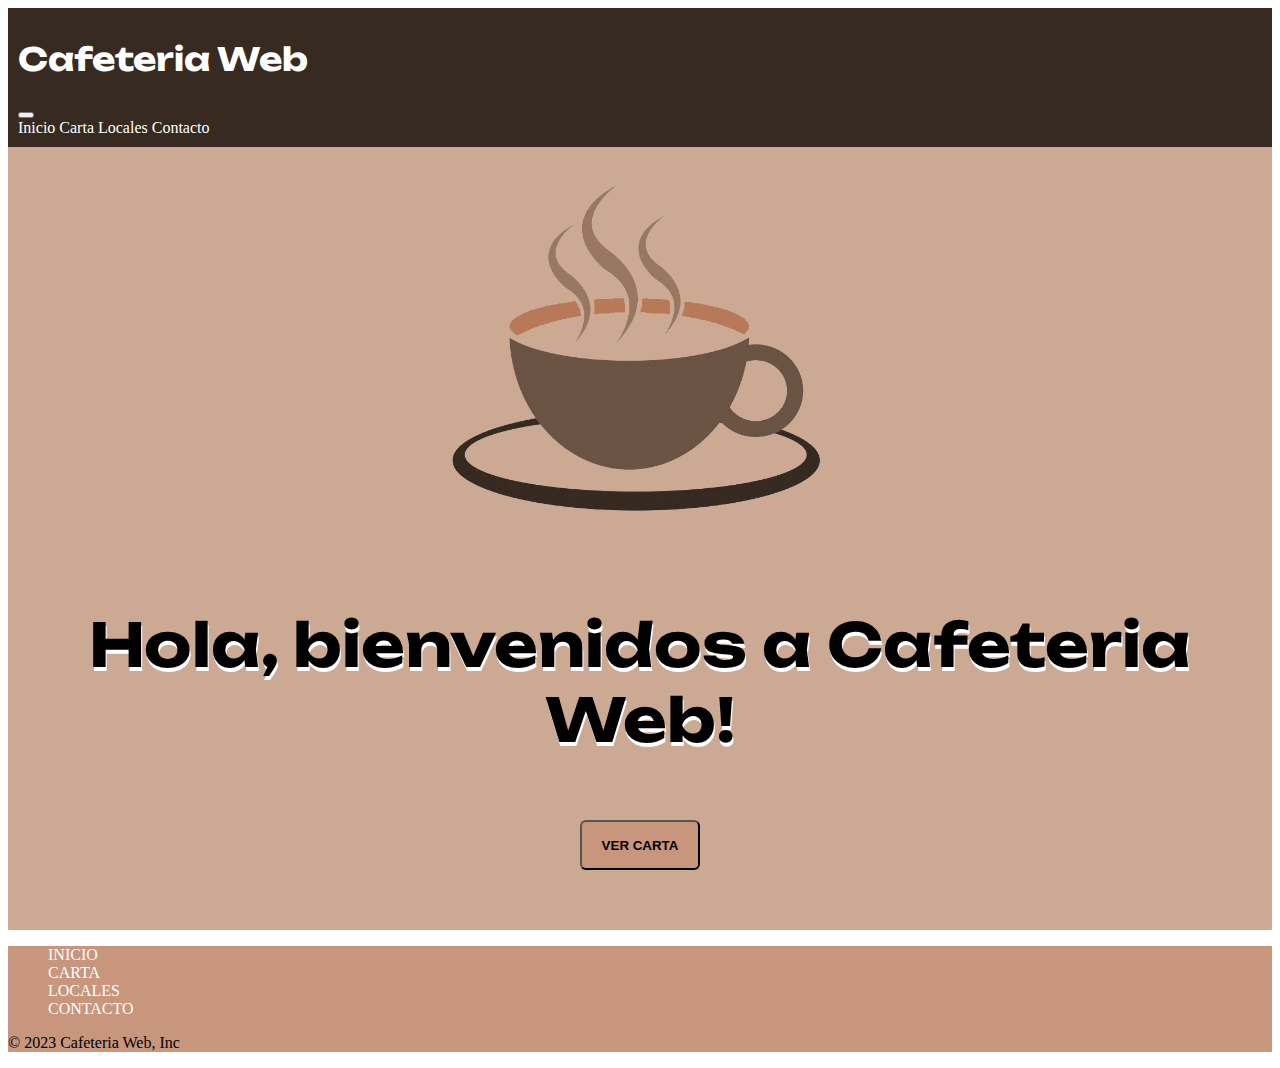
<file: index.html>
<!DOCTYPE html>
<html lang="es">
<head>
    <meta charset="UTF-8">
    <meta http-equiv="X-UA-Compatible" content="IE=edge">
    <meta name="viewport" content="width=device-width, initial-scale=1.0">
    <link rel="shortcut icon" href="./images/Favicon.png" type="image/x-icon">
    <link href="https://cdn.jsdelivr.net/npm/bootstrap@5.3.0-alpha1/dist/css/bootstrap.min.css" rel="stylesheet" integrity="sha384-GLhlTQ8iRABdZLl6O3oVMWSktQOp6b7In1Zl3/Jr59b6EGGoI1aFkw7cmDA6j6gD" crossorigin="anonymous">
    <link rel="stylesheet" href="styles.css">
    <title>Cafeteria Web</title>
</head>
<body>
    <nav class="navbar navbar-expand-lg">
        <div class="container-fluid">
          <h1 href="index.html">Cafeteria Web</h1>
          <button class="navbar-toggler" type="button" data-bs-toggle="collapse" data-bs-target="#navbarNavAltMarkup" aria-controls="navbarNavAltMarkup" aria-expanded="false" aria-label="Toggle navigation">
            <span class="navbar-toggler-icon"></span>
          </button>
          <div class="collapse navbar-collapse" id="navbarNavAltMarkup">
            <div class="navbar-nav">
              <a class="nav-link" aria-current="page" href="index.html">Inicio</a>
              <a class="nav-link" href="carta.html">Carta</a>
              <a class="nav-link" href="locales.html">Locales</a>
              <a class="nav-link" href="contacto.html">Contacto</a>
            </div>
          </div>
        </div>
      </nav>
    <main>
        <div class="main">
            <div class="contenedor_main">
                <div class="contenedor_imagen">
        <img  class="imagen_main" src="./images/Logo.png" alt=""></div>
    <h1 class="titulo_main_index">Hola, bienvenidos a Cafeteria Web!</h1>
   <a href="carta.html"><button class="btn_ver" type="button">VER CARTA</button></a>
    </div>
</div>
    </main>
        <footer class="py-3">
            <ul class="nav justify-content-center mb-3">
              <li class="nav-item"><a href="index.html" class="nav-link px-2 text-muted">INICIO</a></li>
              <li class="nav-item"><a href="carta.html" class="nav-link px-2 text-muted">CARTA</a></li>
              <li class="nav-item"><a href="locales.html" class="nav-link px-2 text-muted">LOCALES</a></li>
              <li class="nav-item"><a href="contacto.html" class="nav-link px-2 text-muted">CONTACTO</a></li>
            </ul>
            <p class="text-center text-muted">© 2023 Cafeteria Web, Inc</p>
          </footer>
          <script src="https://cdn.jsdelivr.net/npm/bootstrap@5.3.0-alpha1/dist/js/bootstrap.bundle.min.js" integrity="sha384-w76AqPfDkMBDXo30jS1Sgez6pr3x5MlQ1ZAGC+nuZB+EYdgRZgiwxhTBTkF7CXvN" crossorigin="anonymous"></script>
</body>
</html>
</file>
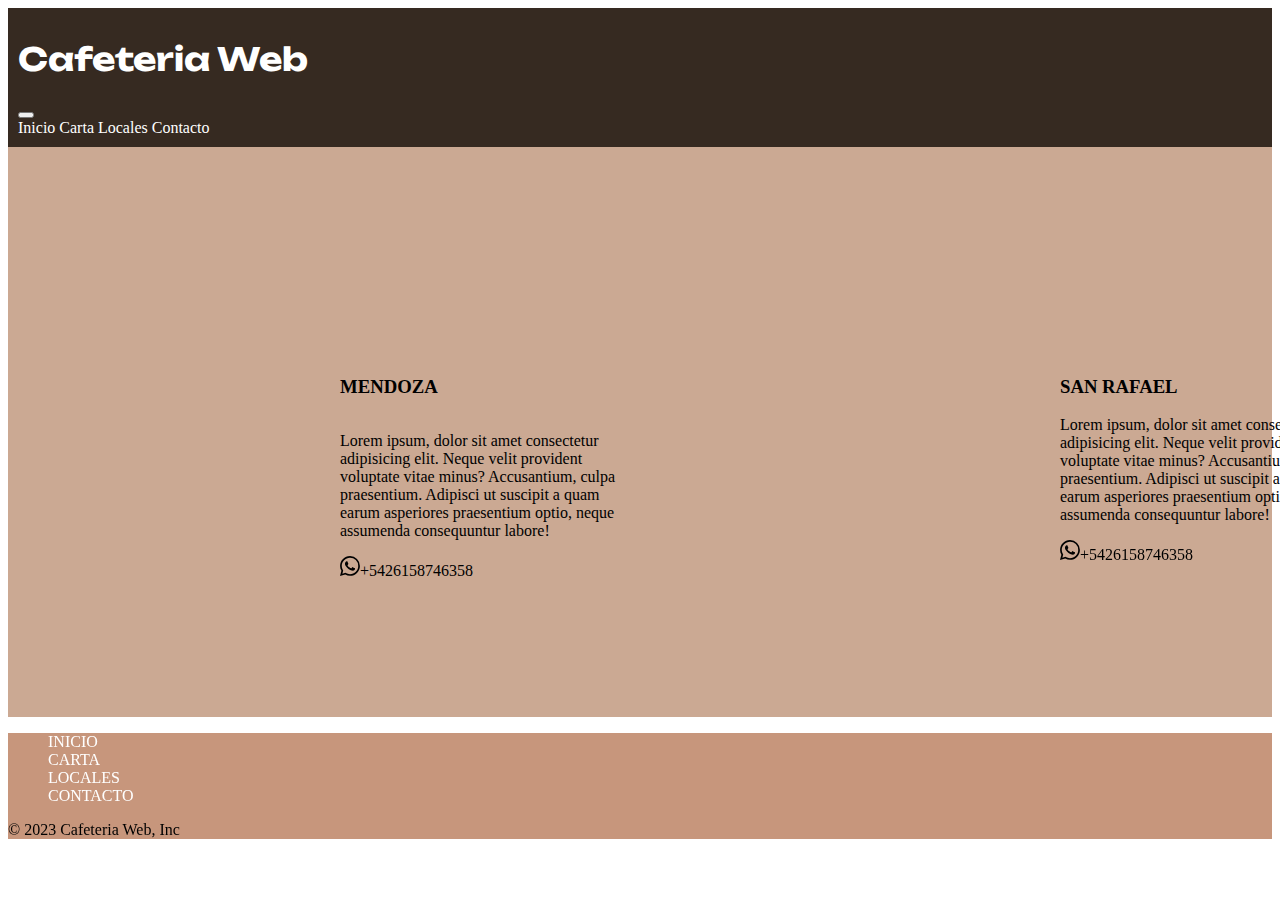
<file: locales.html>
<!DOCTYPE html>
<html lang="es">
<head>
    <meta charset="UTF-8">
    <meta http-equiv="X-UA-Compatible" content="IE=edge">
    <meta name="viewport" content="width=device-width, initial-scale=1.0">
    <link rel="shortcut icon" href="./images/Favicon.png" type="image/x-icon">
    <link href="https://cdn.jsdelivr.net/npm/bootstrap@5.3.0-alpha1/dist/css/bootstrap.min.css" rel="stylesheet" integrity="sha384-GLhlTQ8iRABdZLl6O3oVMWSktQOp6b7In1Zl3/Jr59b6EGGoI1aFkw7cmDA6j6gD" crossorigin="anonymous">
    <link rel="stylesheet" href="styles.css">
    <title>Cafeteria Web</title>
</head>
<body>
    <nav class="navbar navbar-expand-lg">
        <div class="container-fluid">
          <h1 href="index.html">Cafeteria Web</h1>
          <button class="navbar-toggler" type="button" data-bs-toggle="collapse" data-bs-target="#navbarNavAltMarkup" aria-controls="navbarNavAltMarkup" aria-expanded="false" aria-label="Toggle navigation">
            <span class="navbar-toggler-icon"></span>
          </button>
          <div class="collapse navbar-collapse" id="navbarNavAltMarkup">
            <div class="navbar-nav">
              <a class="nav-link" aria-current="page" href="index.html">Inicio</a>
              <a class="nav-link" href="carta.html">Carta</a>
              <a class="nav-link" href="locales.html">Locales</a>
              <a class="nav-link" href="contacto.html">Contacto</a>
            </div>
          </div>
        </div>
      </nav>
    <main>
        <div class="direccion">
       <iframe class="mapas" src="https://www.google.com/maps/embed?pb=!1m14!1m12!1m3!1d53609.02109442984!2d-68.89353878259818!3d-32.8832582401073!2m3!1f0!2f0!3f0!3m2!1i1024!2i768!4f13.1!5e0!3m2!1ses-419!2sar!4v1677619226885!5m2!1ses-419!2sar" width="600" height="450" style="border:0;" allowfullscreen="" loading="lazy" referrerpolicy="no-referrer-when-downgrade"></iframe>
       <div class="whatsapp">
        <div class="dir">
        <h3>MENDOZA</h3>
        <p class="desc_direccion">Lorem ipsum, dolor sit amet consectetur adipisicing elit. Neque velit provident voluptate vitae minus? Accusantium, culpa praesentium. Adipisci ut suscipit a quam earum asperiores praesentium optio, neque assumenda consequuntur labore!</p>
       <svg xmlns="http://www.w3.org/2000/svg" width="20" height="20" fill="currentColor" class="bi bi-whatsapp" viewBox="0 0 16 16">
        <path d="M13.601 2.326A7.854 7.854 0 0 0 7.994 0C3.627 0 .068 3.558.064 7.926c0 1.399.366 2.76 1.057 3.965L0 16l4.204-1.102a7.933 7.933 0 0 0 3.79.965h.004c4.368 0 7.926-3.558 7.93-7.93A7.898 7.898 0 0 0 13.6 2.326zM7.994 14.521a6.573 6.573 0 0 1-3.356-.92l-.24-.144-2.494.654.666-2.433-.156-.251a6.56 6.56 0 0 1-1.007-3.505c0-3.626 2.957-6.584 6.591-6.584a6.56 6.56 0 0 1 4.66 1.931 6.557 6.557 0 0 1 1.928 4.66c-.004 3.639-2.961 6.592-6.592 6.592zm3.615-4.934c-.197-.099-1.17-.578-1.353-.646-.182-.065-.315-.099-.445.099-.133.197-.513.646-.627.775-.114.133-.232.148-.43.05-.197-.1-.836-.308-1.592-.985-.59-.525-.985-1.175-1.103-1.372-.114-.198-.011-.304.088-.403.087-.088.197-.232.296-.346.1-.114.133-.198.198-.33.065-.134.034-.248-.015-.347-.05-.099-.445-1.076-.612-1.47-.16-.389-.323-.335-.445-.34-.114-.007-.247-.007-.38-.007a.729.729 0 0 0-.529.247c-.182.198-.691.677-.691 1.654 0 .977.71 1.916.81 2.049.098.133 1.394 2.132 3.383 2.992.47.205.84.326 1.129.418.475.152.904.129 1.246.08.38-.058 1.171-.48 1.338-.943.164-.464.164-.86.114-.943-.049-.084-.182-.133-.38-.232z"/>
        </svg><p class="numero_telefono">+5426158746358</p></div></div>
    </div>

    <div class="direccion1">
        <iframe src="https://www.google.com/maps/embed?pb=!1m14!1m12!1m3!1d17864.826554913867!2d-68.35229941783298!3d-34.623945792881955!2m3!1f0!2f0!3f0!3m2!1i1024!2i768!4f13.1!5e0!3m2!1ses-419!2sar!4v1677630172797!5m2!1ses-419!2sar" width="600" height="450" style="border:0;" allowfullscreen="" loading="lazy" referrerpolicy="no-referrer-when-downgrade" class="mapas"></iframe>
        <div class="whatsapp">
         <div class="dir1">
         <h3>SAN RAFAEL</h3>
         <p class="desc_direccion1">Lorem ipsum, dolor sit amet consectetur adipisicing elit. Neque velit provident voluptate vitae minus? Accusantium, culpa praesentium. Adipisci ut suscipit a quam earum asperiores praesentium optio, neque assumenda consequuntur labore!</p>
        <svg xmlns="http://www.w3.org/2000/svg" width="20" height="20" fill="currentColor" class="bi bi-whatsapp" viewBox="0 0 16 16">
         <path d="M13.601 2.326A7.854 7.854 0 0 0 7.994 0C3.627 0 .068 3.558.064 7.926c0 1.399.366 2.76 1.057 3.965L0 16l4.204-1.102a7.933 7.933 0 0 0 3.79.965h.004c4.368 0 7.926-3.558 7.93-7.93A7.898 7.898 0 0 0 13.6 2.326zM7.994 14.521a6.573 6.573 0 0 1-3.356-.92l-.24-.144-2.494.654.666-2.433-.156-.251a6.56 6.56 0 0 1-1.007-3.505c0-3.626 2.957-6.584 6.591-6.584a6.56 6.56 0 0 1 4.66 1.931 6.557 6.557 0 0 1 1.928 4.66c-.004 3.639-2.961 6.592-6.592 6.592zm3.615-4.934c-.197-.099-1.17-.578-1.353-.646-.182-.065-.315-.099-.445.099-.133.197-.513.646-.627.775-.114.133-.232.148-.43.05-.197-.1-.836-.308-1.592-.985-.59-.525-.985-1.175-1.103-1.372-.114-.198-.011-.304.088-.403.087-.088.197-.232.296-.346.1-.114.133-.198.198-.33.065-.134.034-.248-.015-.347-.05-.099-.445-1.076-.612-1.47-.16-.389-.323-.335-.445-.34-.114-.007-.247-.007-.38-.007a.729.729 0 0 0-.529.247c-.182.198-.691.677-.691 1.654 0 .977.71 1.916.81 2.049.098.133 1.394 2.132 3.383 2.992.47.205.84.326 1.129.418.475.152.904.129 1.246.08.38-.058 1.171-.48 1.338-.943.164-.464.164-.86.114-.943-.049-.084-.182-.133-.38-.232z"/>
         </svg><p class="numero_telefono">+5426158746358</p></div></div>
     </div>
    </main>
        <footer class="py-3">
            <ul class="nav justify-content-center mb-3">
              <li class="nav-item"><a href="index.html" class="nav-link px-2 text-muted">INICIO</a></li>
              <li class="nav-item"><a href="carta.html" class="nav-link px-2 text-muted">CARTA</a></li>
              <li class="nav-item"><a href="locales.html" class="nav-link px-2 text-muted">LOCALES</a></li>
              <li class="nav-item"><a href="contacto.html" class="nav-link px-2 text-muted">CONTACTO</a></li>
            </ul>
            <p class="text-center text-muted">© 2023 Cafeteria Web, Inc</p>
          </footer>
          <script src="https://cdn.jsdelivr.net/npm/bootstrap@5.3.0-alpha1/dist/js/bootstrap.bundle.min.js" integrity="sha384-w76AqPfDkMBDXo30jS1Sgez6pr3x5MlQ1ZAGC+nuZB+EYdgRZgiwxhTBTkF7CXvN" crossorigin="anonymous"></script>
</body>
</html>
</file>
<file: styles.css>
@import url('https://fonts.googleapis.com/css2?family=Covered+By+Your+Grace&family=Fredoka+One&family=Montserrat:ital,wght@1,300&family=Noto+Sans+TC&family=Unbounded:wght@200&display=swap');

@media (min-width:1024px) {
    .body {
        height: 100vh;
    }

    .collapse {
        justify-content: end;
    }

    .card {
        background-color: #362a21;
        color: #cba993;
    }

    .btn {
        background-color: #C7967C;
        color: #362a21;
        border-color: #362a21;
    }

    nav {
        background-color: #362a21;
        padding: 10px;
    }

    .nav-link {
        color: white;
    }

    .navbar-brand {
        color: white;
        font-family: 'Unbounded';
        font-weight: bolder;
        font-size: 30px;
    }

    .logo_header {
        width: 80px;
        margin-left: 10px;
    }

    h1 {
        color: white;
        font-family: 'Unbounded';
    }

    .main_index {
        background-color: #cba993;
        display: flex;
        justify-content: center;
    }

    .btn_ver {
        display: flex;
        margin: auto;
        font-weight: bold;
        border-radius: 6px;
        width: 120px;
        margin-bottom: 60px;
        justify-content: center;
        background-color: #C7967C;
        height: 50px;
        align-items: center;
    }

    a {
        text-decoration: none;
    }

    main {
        height: 100%;
        background-color: #cba993;
        display: flex;
        justify-content: center;
    }

    .tortas {
        text-align: center;
        margin-top: 50px;
        color: black;
        font-weight: bold;
    }

    .grid {
        display: grid;
        grid-template-columns: repeat(3, 1fr);
        grid-template-rows: repeat(3, 1fr);
        height: auto;
        max-width: 1200px;
        padding: 20px;
    }

    .titulo_combo {
        text-align: center;
        margin: 10px;
        font-weight: bold;
    }

    .foto_combo {
        width: 100%;
        height: 200px;
        margin: 10px;
    }

    .descripcion_combo {
        justify-content: center;
        font-size: 14px;
        margin-top: 2%;
        height: 100px;
    }

    /* Estilos para la sección de Jugos */
    .jugos {
        text-align: center;
        margin-top: 50px;
        color: black;
        font-weight: bold;
    }

    .grid2 {
        display: grid;
        grid-template-columns: repeat(3, 1fr);
        grid-template-rows: repeat(3, 1fr);
        height: auto;
        margin: 0 auto;
        max-width: 1200px;
        padding: 20px;
    }

    .foto_jugos {
        width: 100%;
        height: 200px;
        margin: 10px;
    }

    .descripcion_combo2 {
        justify-content: center;
        font-size: 14px;
        margin-top: 2%;
        height: 100px;
    }

    /* Estilos para la sección de Postres */
    .postres {
        text-align: center;
        margin-top: 50px;
        color: black;
        font-weight: bold;
    }

    .grid3 {
        display: grid;
        grid-template-columns: repeat(3, 1fr);
        grid-template-rows: repeat(3, 1fr);
        height: auto;
        margin: 0 auto;
        max-width: 1200px;
        padding: 20px;
    }

    .foto_torta {
        width: 100%;
        height: 200px;
        margin: 10px;
    }

    .descripcion_combo3 {
        justify-content: center;
        font-size: 14px;
        margin-top: 2%;
        height: 100px;
    }

    /* Estilos para la sección de Promociones */
    .promociones {
        text-align: center;
        margin-top: 50px;
        color: black;
        font-weight: bold;
    }

    .grid4 {
        display: grid;
        grid-template-columns: repeat(3, 1fr);
        grid-template-rows: repeat(3, 1fr);
        height: auto;
        margin: 0 auto;
        max-width: 1200px;
        padding: 20px;
    }

    .foto_promocion {
        width: 100%;
        height: 200px;
        margin: 10px;
    }

    .descripcion_promocion {
        justify-content: center;
    }

    .imagen_main {
        width: 40%;
        margin-top: 30px;
        margin-bottom: 30px;
    }

    .contenedor_imagen {
        display: flex;
        justify-content: center;
    }

    .contenedor_main {
        display: inline-block;
    }

    .titulo_main_index {
        font-weight: bolder;
        font-family: 'Unbounded', cursive;
        font-size: 60px;
        color: black;
        text-align: center;
        text-shadow: 1px 4px white;
        margin: 5%;
    }

    .bienvenida {
        margin: 60px;
    }

    footer {
        margin: 0px;
        padding-top: 0px;
        background-color: #C7967C;
    }

    .mapa1 {
        width: 300px;
        height: 300px;
        margin: 40px;
    }

    .mapa2 {
        width: 300px;
        height: 300px;
        margin: 40px;
    }

    .mapas {
        width: 300px;
        height: 300px;
        margin: 60px;
        display: inline-block;
    }

    .numero_telefono {
        margin: 0px;
        display: inline-block;
    }

    .whatsapp {
        display: inline-block;
        margin-top: 80px;
    }

    .direccion {
        display: inline-flex;
        margin-top: 150px;
    }

    .direccion1 {
        display: flex;
        margin-top: 150px;
    }

    .desc_direccion {
        display: inline-block;
        width: 300px;
    }

    .desc_direccion1 {
        width: 300px;
    }

    .dir {
        display: table-caption;
        margin-top: -20px;
    }

    .dir1 {
        margin-top: -20px;
    }

    li {
        list-style-type: none;
    }

    .link_wpp {
        text-decoration: none;
        color: black;
    }

    .link_wpp:hover {
        text-decoration: underline;
    }

    .link_mail {
        text-decoration: none;
        color: black;
    }

    .link_mail:hover {
        text-decoration: underline;
    }

    .li_mail {
        margin-top: 10px;
    }

    .lista_contacto {
        display: flex;
        display: inline-block;
        padding-top: 40px;
        margin: 0px;
    }

    .main_contacto {
        display: flex;
        display: inline-block;
        width: 100%;
    }

    .foto_contacto {
        width: 30px;
        margin-right: 10px;
        margin-top: 10px;
    }

    .imagen_contacto {
        width: -webkit-fill-available;
        background-image: url("https://imgs.search.brave.com/fDaRJ7BA3ntwXa6LVIISjo9reqYgYG25mmR1EoUHrBw/rs:fit:1200:1200:1/g:ce/aHR0cHM6Ly9pLnBp/bmltZy5jb20vb3Jp/Z2luYWxzLzNjL2Jm/L2M0LzNjYmZjNDY5/MmY0MTQ2MzQzZmQ3/NDRiNjcwYTczOTFl/LmpwZw") no-repeat center fixed;
        background-size: cover;
        filter: opacity(0.7);
        margin-top: 100px;
        display: flex;
        display: inline-block;
    }

    .grid {
        display: grid;
        grid-template-columns: 25% 25% 25%;
        grid-template-rows: auto auto auto;
        justify-content: center;
        padding-top: 60px;
        grid-gap: 20px;
        grid-row-gap: 30px;
        padding-bottom: 60px;
    }
    .combos{
        width: 98.8vw;
        height: 33.3%;
        background-image: url("https://imgs.search.brave.com/O8047IteQYbm02UJcucb2uw0mbUpEQ7K3cudHNNSMB4/rs:fit:474:225:1/g:ce/aHR0cHM6Ly90c2Uz/Lm1tLmJpbmcubmV0/L3RoP2lkPU9JUC5O/OHlHUzJyQTZxVFc4/WTFrcE9jQlpnSGFI/YSZwaWQ9QXBp");
    }
    .cafes{
      width: 98.8vw;  
      height: 33.3%;
      background-image: url("https://imgs.search.brave.com/N0P77aKf7jPLudrMZ5Q3w-uVyIC5EQqLiC4YHrbd9RI/rs:fit:1200:768:1/g:ce/aHR0cHM6Ly9hbWVj/YWZlLm9yZy5teC93/cC1jb250ZW50L3Vw/bG9hZHMvMjAxNi8w/OS9Gb25kby1DQUZF/LmpwZw");
    }
    .textos_combos{
        color: white;
        font-weight: bold;
        text-align: center;
        font-size: 40px;
        padding-top: 6%;
        padding-bottom: 40px;
        margin-bottom: 0;
    }
    .textos_cafes{
        color: white;
        font-weight: bold;
        text-align: center;
        font-size: 40px;
        padding-top: 6%;
        padding-bottom: 40px;
        margin: 0;
    }
    .tortas{
        width: 98.8vw;
        height: 33.3%;
        background-image: url("https://img.freepik.com/vector-gratis/pasteles-dulces-pizarra_1284-3606.jpg?w=740&t=st=1680147275~exp=1680147875~hmac=05f15f70828557ada549bafbdab77c1a519ca76a89fbaa0c37e4170d16ec37ca");
    }
    .textos_tortas{
        color: white;
        font-weight: bold;
        text-align: center;
        font-size: 40px;
        padding-top: 6%;
        padding-bottom: 40px;
        margin-top: -50px;
        margin-bottom: 200px;
    }
}

@media (min-width:768px) and (max-width:1024px) {
    body{
        height: 100vh;
    }
    .combos{
        width: 100vw;
        height: 33.3%;
        background-image: url("https://imgs.search.brave.com/O8047IteQYbm02UJcucb2uw0mbUpEQ7K3cudHNNSMB4/rs:fit:474:225:1/g:ce/aHR0cHM6Ly90c2Uz/Lm1tLmJpbmcubmV0/L3RoP2lkPU9JUC5O/OHlHUzJyQTZxVFc4/WTFrcE9jQlpnSGFI/YSZwaWQ9QXBp");
    }
    .cafes{
      width: 100vw;  
      height: 33.3%;
      background-image: url("https://imgs.search.brave.com/N0P77aKf7jPLudrMZ5Q3w-uVyIC5EQqLiC4YHrbd9RI/rs:fit:1200:768:1/g:ce/aHR0cHM6Ly9hbWVj/YWZlLm9yZy5teC93/cC1jb250ZW50L3Vw/bG9hZHMvMjAxNi8w/OS9Gb25kby1DQUZF/LmpwZw");
    }
    .textos_combos{
        color: white;
        font-weight: bold;
        text-align: center;
        font-size: 40px;
        padding-top: 6%;
        padding-bottom: 40px;
        margin-bottom: 0;
    }
    .textos_cafes{
        color: white;
        font-weight: bold;
        text-align: center;
        font-size: 40px;
        padding-top: 6%;
        padding-bottom: 40px;
        margin: 0;
    }
    .tortas{
        width: 100vw;
        height: 33.3%;
        background-image: url("https://img.freepik.com/vector-gratis/pasteles-dulces-pizarra_1284-3606.jpg?w=740&t=st=1680147275~exp=1680147875~hmac=05f15f70828557ada549bafbdab77c1a519ca76a89fbaa0c37e4170d16ec37ca");
    }
    .textos_tortas{
        color: white;
        font-weight: bold;
        text-align: center;
        font-size: 40px;
        padding-top: 6%;
        padding-bottom: 40px;
        margin-top: -50px;
        margin-bottom: 0px;
    }
    .card {
        background-color: #362a21;
        color: #cba993;
    }

    .btn {
        background-color: #C7967C;
        color: #362a21;
        border-color: #362a21;
    }
    .main_contacto {
        display: flex;
        display: inline-block;
        width: 100%;
    }

    .btn_ver {
        display: flex;
        margin: auto;
        font-weight: bold;
        border-radius: 6px;
        width: 120px;
        margin-bottom: 60px;
        justify-content: center;
        background-color: #C7967C;
        height: 50px;
        align-items: center;
    }

    a {
        text-decoration: none;
    }

    .tortas {
        text-align: center;
        margin-top: 50px;
        color: black;
        font-weight: bold;
    }

    li {
        list-style-type: none;
    }

    .link_wpp {
        text-decoration: none;
        color: black;
    }

    .link_wpp:hover {
        text-decoration: underline;
    }

    .link_mail {
        text-decoration: none;
        color: black;
    }

    .link_mail:hover {
        text-decoration: underline;
    }

    .li_mail {
        margin-top: 10px;
    }

    .lista_contacto {
        padding-top: 40px;
        margin: 0px;
    }

    .foto_contacto {
        width: 30px;
        margin-right: 10px;
        margin-top: 10px;
    }

    .imagen_contacto {
        width: -webkit-fill-available;
        background-image: url("https://imgs.search.brave.com/fDaRJ7BA3ntwXa6LVIISjo9reqYgYG25mmR1EoUHrBw/rs:fit:1200:1200:1/g:ce/aHR0cHM6Ly9pLnBp/bmltZy5jb20vb3Jp/Z2luYWxzLzNjL2Jm/L2M0LzNjYmZjNDY5/MmY0MTQ2MzQzZmQ3/NDRiNjcwYTczOTFl/LmpwZw") no-repeat center fixed;
        background-size: cover;
        filter: opacity(0.7);
        margin-top: 100px;
    }

    footer {
        margin: 0px;
        padding-top: 0px;
        background-color: #C7967C;
    }

    main {
        background-color: #cba993;
        height: 100%;
    }

    .collapse {
        justify-content: end;
    }

    nav {
        background-color: #362a21;
        padding: 10px;
    }

    .nav-link {
        color: white;
    }

    .navbar-brand {
        color: white;
        font-family: 'Unbounded';
        font-weight: bolder;
        font-size: 30px;
    }

    .logo_header {
        width: 80px;
        margin-left: 10px;
    }

    h1 {
        color: white;
        font-family: 'Unbounded';
    }

    .navbar-toggler {
        background-color: white;
        color: white;
    }

    .mapa1 {
        width: 300px;
        height: 300px;
        margin: 40px;
    }

    .mapa2 {
        width: 300px;
        height: 300px;
        margin: 40px;
    }

    .mapas {
        width: 300px;
        height: 300px;
        margin: 60px;
        display: inline-block;
    }

    .numero_telefono {
        margin: 0px;
        display: inline-block;
    }

    .whatsapp {
        display: inline-block;
        margin-top: 80px;
    }

    .direccion {
        display: inline-flex;
    }

    .direccion1 {
        display: flex;
    }

    .desc_direccion {
        display: inline-block;
        width: 300px;
    }

    .desc_direccion1 {
        width: 300px;
    }

    .dir {
        display: table-caption;
        margin-top: -20px;
    }

    .dir1 {
        margin-top: -20px;
    }

    .imagen_main {
        width: 40%;
        margin-top: 30px;
    }

    .contenedor_imagen {
        display: flex;
        justify-content: center;
    }

    .contenedor_main {
        display: inline-block;
    }

    .titulo_main_index {
        font-weight: bolder;
        font-family: 'Unbounded', cursive;
        font-size: 60px;
        color: black;
        text-align: center;
        text-shadow: 1px 4px white;
        margin: 5%;
    }

    .bienvenida {
        margin: 60px;
    }

    .grid {
        grid-template-columns: 50% 50%;
        grid-template-rows: 12% 12% 12% 12%;
        padding-left: 5%;
        padding-right: 5%;
        padding-top: 30px;
    }

    .grid2 {
        grid-template-columns: 50% 50%;
        grid-template-rows: 12% 12% 12% 12%;
        padding-left: 5%;
        padding-right: 5%;
        padding-top: 30px;
    }

    .titulo_combo {
        font-size: 24px;
    }

    .foto_combo {
        width: 100%;
        height: auto;
        margin: 0;
    }

    .foto_jugos,
    .foto_torta {
        width: 100%;
        height: auto;
        margin: 0;
    }

    .descripcion_combo {
        font-size: 14px;
        margin-top: 5%;
    }

    .producto1,
    .producto4,
    .producto7 {
        margin-bottom: 20px;
    }

    .producto2,
    .producto5,
    .producto8 {
        margin-right: 5%;
    }
}

@media (max-width:767px) {
    .combos{
        width: 100vw;
        height: 33.3%;
        background-image: url("https://imgs.search.brave.com/O8047IteQYbm02UJcucb2uw0mbUpEQ7K3cudHNNSMB4/rs:fit:474:225:1/g:ce/aHR0cHM6Ly90c2Uz/Lm1tLmJpbmcubmV0/L3RoP2lkPU9JUC5O/OHlHUzJyQTZxVFc4/WTFrcE9jQlpnSGFI/YSZwaWQ9QXBp");
    }
    .cafes{
      width: 100vw;  
      height: 33.3%;
      background-image: url("https://imgs.search.brave.com/N0P77aKf7jPLudrMZ5Q3w-uVyIC5EQqLiC4YHrbd9RI/rs:fit:1200:768:1/g:ce/aHR0cHM6Ly9hbWVj/YWZlLm9yZy5teC93/cC1jb250ZW50L3Vw/bG9hZHMvMjAxNi8w/OS9Gb25kby1DQUZF/LmpwZw");
    }
    .textos_combos{
        color: white;
        font-weight: bold;
        text-align: center;
        font-size: 40px;
        padding-top: 6%;
        padding-bottom: 40px;
        margin-bottom: 0;
    }
    .textos_cafes{
        color: white;
        font-weight: bold;
        text-align: center;
        font-size: 40px;
        padding-top: 6%;
        padding-bottom: 40px;
        margin: 0;
    }
    .tortas{
        width: 100vw;
        height: 33.3%;
        background-image: url("https://img.freepik.com/vector-gratis/pasteles-dulces-pizarra_1284-3606.jpg?w=740&t=st=1680147275~exp=1680147875~hmac=05f15f70828557ada549bafbdab77c1a519ca76a89fbaa0c37e4170d16ec37ca");
    }
    .textos_tortas{
        color: white;
        font-weight: bold;
        text-align: center;
        font-size: 40px;
        padding-top: 6%;
        padding-bottom: 40px;
        margin-top: -50px;
        margin-bottom: 0px;
    }
    body{
        height: 100vh;
    }
    .card {
        background-color: #362a21;
        color: #cba993;
    }

    .btn {
        background-color: #C7967C;
        color: #362a21;
        border-color: #362a21;
    }
    .main_contacto {
        display: flex;
        display: inline-block;
        width: 100%;
    }

    .btn_ver {
        display: flex;
        margin: auto;
        font-weight: bold;
        border-radius: 6px;
        width: 120px;
        margin-bottom: 60px;
        justify-content: center;
        background-color: #C7967C;
        height: 50px;
        align-items: center;
    }

    a {
        text-decoration: none;
    }

    .grid {
        grid-template-columns: 100%;
        grid-template-rows: auto;
        padding: 20px;
    }

    .grid2 {
        grid-template-columns: 100%;
        grid-template-rows: auto;
        padding: 20px;
    }

    .titulo_combo {
        font-size: 1.5rem;
    }

    .foto_combo,
    .foto_jugos,
    .foto_torta {
        width: 100%;
        height: auto;
    }

    .descripcion_combo {
        font-size: 1rem;
    }

    .producto1,
    .producto2,
    .producto3,
    .producto4,
    .producto5,
    .producto6,
    .producto7,
    .producto8,
    .producto9 {
        margin-bottom: 20px;
        margin-right: 0;
    }

    .tortas {
        color: black;
        text-align: center;
    }

    li {
        list-style-type: none;
    }

    .link_wpp {
        text-decoration: none;
        color: black;
    }

    .link_wpp:hover {
        text-decoration: underline;
    }

    .link_mail {
        text-decoration: none;
        color: black;
    }

    .link_mail:hover {
        text-decoration: underline;
    }

    .li_mail {
        margin-top: 10px;
    }

    .lista_contacto {
        padding-top: 40px;
        margin: 0px;
    }

    .foto_contacto {
        width: 30px;
        margin-right: 10px;
        margin-top: 10px;
    }

    .imagen_contacto {
        width: -webkit-fill-available;
        background-image: url("https://imgs.search.brave.com/fDaRJ7BA3ntwXa6LVIISjo9reqYgYG25mmR1EoUHrBw/rs:fit:1200:1200:1/g:ce/aHR0cHM6Ly9pLnBp/bmltZy5jb20vb3Jp/Z2luYWxzLzNjL2Jm/L2M0LzNjYmZjNDY5/MmY0MTQ2MzQzZmQ3/NDRiNjcwYTczOTFl/LmpwZw") no-repeat center fixed;
        background-size: cover;
        filter: opacity(0.7);
        margin-top: 100px;
    }

    footer {
        margin: 0px;
        padding-top: 0px;
        background-color: #C7967C;
    }

    main {
        background-color: #cba993;
        height: 100%;
    }

    .collapse {
        justify-content: end;
    }

    nav {
        background-color: #362a21;
        padding: 10px;
    }

    .nav-link {
        color: white;
    }

    .navbar-brand {
        color: white;
        font-family: 'Unbounded';
        font-weight: bolder;
        font-size: 30px;
    }

    .logo_header {
        width: 80px;
        margin-left: 10px;
    }

    h1 {
        color: white;
        font-family: 'Unbounded';
    }

    .navbar-toggler {
        background-color: white;
        color: white;
    }

    .mapa1 {
        width: 300px;
        height: 300px;
        margin-left: 40px;
        margin-right: 40px;
        margin-top: 100px;
    }

    .mapa2 {
        width: 300px;
        height: 300px;
        margin-left: 40px;
        margin-right: 40px;
        margin-top: 100px;
    }

    .mapas {
        width: 300px;
        height: 300px;
        margin-left: 40px;
        margin-right: 40px;
        margin-top: 60px;
    }

    .numero_telefono {
        margin: 0px;
        display: inline-block;
    }

    .whatsapp {
        display: inline-block;
        margin-top: 80px;
    }

    .direccion {
        display: flex;
        justify-content: center;
        align-items: center;
        align-self: first baseline;
        flex-direction: column;
        margin: auto;
        max-width: 800px;
        height: auto;
        padding: 30px;
    }

    .direccion1 {
        display: flex;
        justify-content: center;
        align-items: center;
        flex-direction: column;
        margin: auto;
        max-width: 800px;
        height: auto;
        padding: 60px;

    }

    .desc_direccion {
        width: 300px;
    }

    .desc_direccion1 {
        width: 300px;
    }

    .dir {
        display: inline-block;
        margin-top: -20px;
    }

    .dir1 {
        margin-top: -20px;
    }

    .imagen_main {
        width: 40%;
        margin-top: 30px;
        margin-bottom: 30px;
    }

    .contenedor_imagen {
        display: flex;
        justify-content: center;
    }

    .contenedor_main {
        display: inline-block;
    }

    .titulo_main_index {
        font-weight: bolder;
        font-family: 'Unbounded', cursive;
        font-size: 30px;
        color: black;
        text-align: center;
        text-shadow: 1px 4px white;
        margin: 5%;
    }

    .bienvenida {
        margin: 60px;
    }
}
</file>
